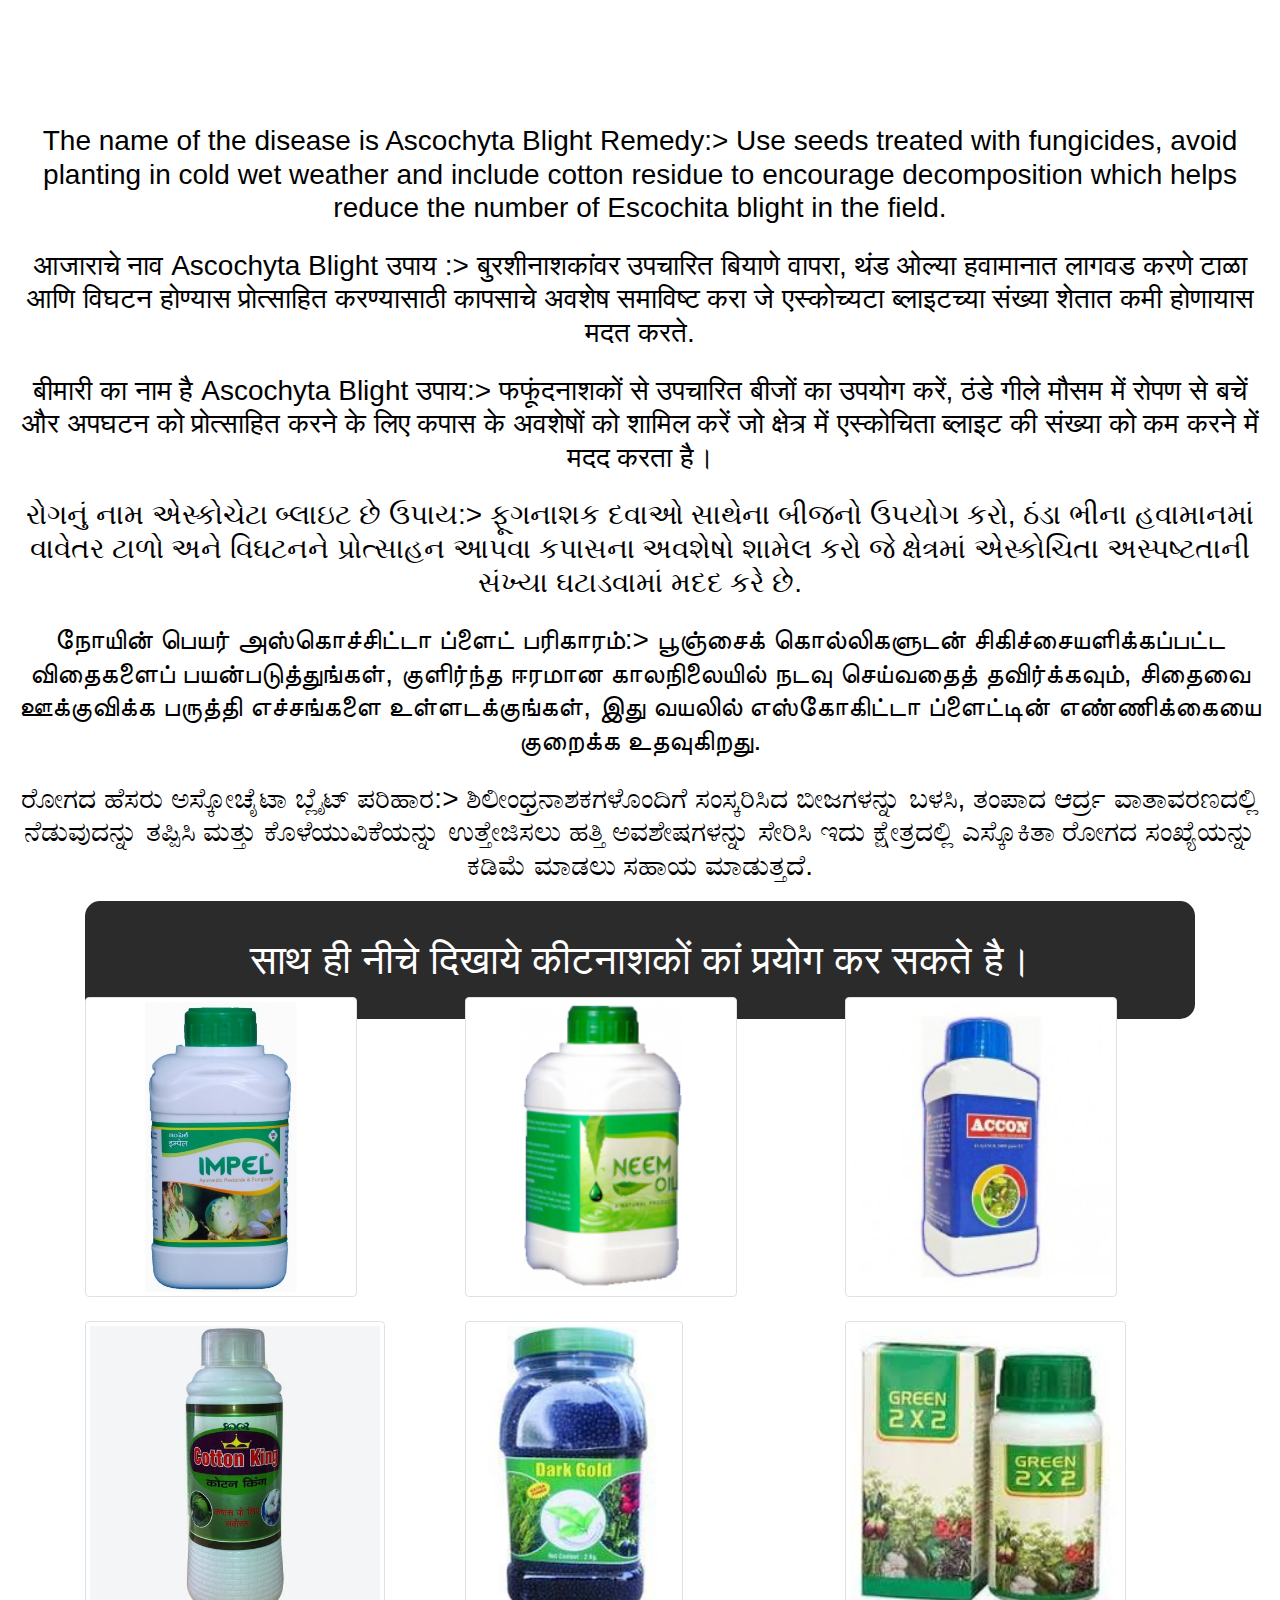
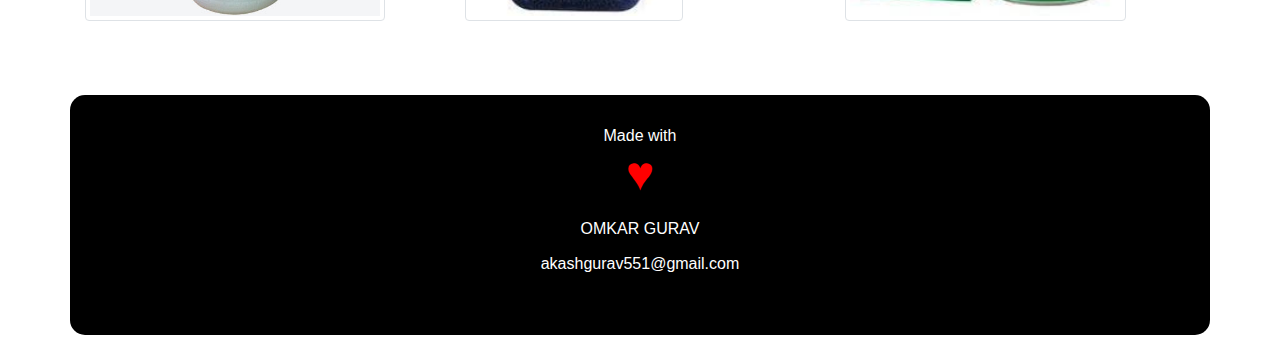
<file: templates/Diseased.html>
<!doctype html>
<html lang="en">

<head>
    <!-- Required meta tags -->
    <meta charset="utf-8">
    <meta name="viewport" content="width=device-width, initial-scale=1, shrink-to-fit=no">

    <!-- Bootstrap CSS -->
    <link rel="stylesheet" href="https://stackpath.bootstrapcdn.com/bootstrap/4.5.2/css/bootstrap.min.css"
        integrity="sha384-JcKb8q3iqJ61gNV9KGb8thSsNjpSL0n8PARn9HuZOnIxN0hoP+VmmDGMN5t9UJ0Z" crossorigin="anonymous">
    <link href="https://fonts.googleapis.com/css2?family=Rowdies:wght@700&display=swap" rel="stylesheet">

    <title>Disease Detected</title>

    <style>
        * {
            margin: 0px;
            padding: 0px;
            box-sizing: border-box;


        }

        .carousel-inner img {
            height: 70vh;
        }

        form {
            display: flex;
            height: 85vh;
            justify-content: center;
            align-items: center;
            margin-top: 50px;
            width: 60%;
            text-align: center;
            margin: auto;
        }


        .details h2 {
            
            position: relative;
            top: 100px;
            margin: auto;
            color: rgb(0, 0, 0);
            font-size: 2rem;
        }

        label:hover {
            transform: scale(1.03);
        }

        .details h2 {
            /* margin-bottom: 300px; */
            position: relative;
            top: 100px;
            margin: auto;
            color: rgb(0, 0, 0);
            font-size: 3rem;

        }

        .gallery-h1 h1 {

            background-color: rgb(44, 43, 43);
            color: white;
            padding: 35px;
            border-radius: 15px;
            position: relative;
            top: 95px;

        }





        .details h1 {
            color: white;
            padding: 30px;
            border-radius: 15px;
            background-color: rgb(45, 47, 49);
        }


        .upload {

            font-size: 20px;
            background-color: rgb(255, 252, 252);
            border-radius: 20px;
            outline: none;
            width: 315px;
            color: rgb(0, 0, 0);
            border: 3px solid rgb(45, 47, 49);



        }

        ::-webkit-file-upload-button {
            color: white;
            padding: 20px;
            border: 2px solid rgb(129, 129, 129);
            background-color: rgb(129, 129, 129);
            border-radius: 15px;

        }

        ::-webkit-file-upload-button:hover {
            border-radius: 20px;
            border: 2px solid rgb(177, 174, 174);


        }



        input[type="submit"] {
            position: absolute;
            margin-top: 150px;
            padding: 15px 35px;
            background-color: white;
            border-radius: 15px;
            color: black;
            font-size: 1.5rem;
            border: 4px solid rgb(31, 185, 190);
        }

        .carousel-caption {
            background: rgba(24, 25, 26, 0.5);
            border-radius: 10px;
        }



        .carousel-caption h3 {


            font-family: 'Rowdies', cursive;
            color: yellow;
            text-transform: uppercase;
            margin-bottom: 10px;

        }

        .carousel-caption p {
            padding: 7px;


        }

        .img-thumbnail {
            height: 300px;
            top: 180px;
        }

        .Content-h5 {

            padding: 15px;
            background-color: black;
            color: white;
            border-radius: 15px;
            margin-bottom: 25px;
            height:15rem;
            width: 100rem;
        }

        .img-preview {
            width: 400px;
            height: 356px;
            position: relative;
            border: 5px solid #F8F8F8;
            box-shadow: 0px 2px 4px 0px rgba(0, 0, 0, 0.1);
            margin-top: 1em;
            margin-bottom: 1em;    
            left: 400;
            bottom:85;
        }

        .img-preview>div {
            width: 100%;
            height: 100%;
            background-size: 400px 356px;
            background-repeat: no-repeat;
            background-position: center;
        
        }




        @media only screen and (max-width: 325px) {
            body {
                font-size: x-small;
            }
        }
    </style>


</head>

<body>
    <div>
        <style >
            body { 
                
              background-image: url("https://www.hdnicewallpapers.com/Walls/Big/Nature%20and%20Landscape/Beautiful_Nature_Green_Farm_Photo.jpg");
              
              
              background-repeat: no-repeat;
              background-attachment: fixed;
              background-size: cover;
              max-width: 100%;
              
            }
    
        </style>
    
    <section>

        <div class="container-fluid details">

            <h2 class="text-center mt-4 mb-4" style="font-size: 1.75rem;">The name of the disease is Ascochyta Blight
                Remedy:>
                Use seeds treated with fungicides, avoid planting in cold wet weather and include cotton residue to encourage decomposition which helps reduce the number of Escochita blight in the field.
                </h2>

            <h2 class="text-center mt-4 mb-4" style="font-size: 1.75rem;">आजाराचे नाव Ascochyta Blight 
                उपाय :>
                बुरशीनाशकांवर उपचारित बियाणे वापरा, थंड ओल्या हवामानात लागवड करणे टाळा आणि विघटन होण्यास प्रोत्साहित करण्यासाठी कापसाचे अवशेष समाविष्ट करा जे एस्कोच्यटा ब्लाइटच्या संख्या  शेतात कमी होणायास मदत करते.
                
                </h2>

            <h2 class="text-center mt-4 mb-4" style="font-size: 1.75rem;">बीमारी का नाम है Ascochyta Blight
                उपाय:>
                फफूंदनाशकों से उपचारित बीजों का उपयोग करें, ठंडे गीले मौसम में रोपण से बचें और अपघटन को प्रोत्साहित करने के लिए कपास के अवशेषों को शामिल करें जो क्षेत्र में एस्कोचिता ब्लाइट की संख्या को कम करने में मदद करता है।
                    </h2>
            
            <h2 class="text-center mt-4 mb-4" style="font-size: 1.75rem;">રોગનું નામ એસ્કોચેટા બ્લાઇટ છે
                ઉપાય:>
                ફૂગનાશક દવાઓ સાથેના બીજનો ઉપયોગ કરો, ઠંડા ભીના હવામાનમાં વાવેતર ટાળો અને વિઘટનને પ્રોત્સાહન આપવા કપાસના અવશેષો શામેલ કરો જે ક્ષેત્રમાં એસ્કોચિતા અસ્પષ્ટતાની સંખ્યા ઘટાડવામાં મદદ કરે છે.
            </h2>

            <h2 class="text-center mt-4 mb-4" style="font-size: 1.75rem;">நோயின் பெயர் அஸ்கொச்சிட்டா ப்ளைட்
                பரிகாரம்:>
                பூஞ்சைக் கொல்லிகளுடன் சிகிச்சையளிக்கப்பட்ட விதைகளைப் பயன்படுத்துங்கள், குளிர்ந்த ஈரமான காலநிலையில் நடவு செய்வதைத் தவிர்க்கவும், சிதைவை ஊக்குவிக்க பருத்தி எச்சங்களை உள்ளடக்குங்கள், இது வயலில் எஸ்கோகிட்டா ப்ளைட்டின் எண்ணிக்கையை குறைக்க உதவுகிறது.
            </h2>

            <h2 class="text-center mt-4 mb-4" style="font-size: 1.75rem;">ರೋಗದ ಹೆಸರು ಅಸ್ಕೋಚೈಟಾ ಬ್ಲೈಟ್
                ಪರಿಹಾರ:>
                ಶಿಲೀಂಧ್ರನಾಶಕಗಳೊಂದಿಗೆ ಸಂಸ್ಕರಿಸಿದ ಬೀಜಗಳನ್ನು ಬಳಸಿ, ತಂಪಾದ ಆರ್ದ್ರ ವಾತಾವರಣದಲ್ಲಿ ನೆಡುವುದನ್ನು ತಪ್ಪಿಸಿ ಮತ್ತು ಕೊಳೆಯುವಿಕೆಯನ್ನು ಉತ್ತೇಜಿಸಲು ಹತ್ತಿ ಅವಶೇಷಗಳನ್ನು ಸೇರಿಸಿ ಇದು ಕ್ಷೇತ್ರದಲ್ಲಿ ಎಸ್ಕೊಕಿತಾ ರೋಗದ ಸಂಖ್ಯೆಯನ್ನು ಕಡಿಮೆ ಮಾಡಲು ಸಹಾಯ ಮಾಡುತ್ತದೆ.
            </h2>

            
        
        </div>
    </section>














    <section style="margin-bottom: 50px;">

        <div class="container gallery-h1">

            
            <h1 class="text-center mt-4 mb-4">साथ ही नीचे दिखाये कीटनाशकों कां प्रयोग कर सकते है।</h1>

            


            <hr class="mt-2 mb-5">

            <div class="row text-center text-lg-left">

                <div class="col-lg-4 col-md-4 col-6 col-12">
                    <a href="#" class="d-block mb-4 h-100">
                        <img class="img-fluid img-thumbnail" src="/static/css/images/pesticide1.jpg" alt="">
                    </a>
                </div>
                <div class="col-lg-4 col-md-4 col-6 col-12">
                    <a href="#" class="d-block mb-4 h-100">
                        <img class="img-fluid img-thumbnail" src="/static/css/images/pesticide2.png" alt="">
                    </a>
                </div>

                <div class="col-lg-4 col-md-4 col-6 col-12">
                    <a href="#" class="d-block mb-4 h-100">
                        <img class="img-fluid img-thumbnail" src="/static/css/images/pesticide3.jpg" alt="">
                    </a>
                </div>
                <div class="col-lg-4 col-md-4 col-6 col-12">
                    <a href="#" class="d-block mb-4 h-100">
                        <img class="img-fluid img-thumbnail" src="/static/css/images/pesticide4.jpg" alt="">
                    </a>
                </div>
                <div class="col-lg-4 col-md-4 col-6 col-12">
                    <a href="#" class="d-block mb-4 h-100">
                        <img class="img-fluid img-thumbnail" src="/static/css/images/pesticide5.jpg" alt="">
                    </a>
                </div>
                <div class="col-lg-4 col-md-4 col-6 col-12">
                    <a href="#" class="d-block mb-4 h-100">
                        <img class="img-fluid img-thumbnail" src="/static/css/images/pesticide6.jpg" alt="">
                    </a>
                </div>




            </div>

        </div>

    </section>


    <section>
        <div class="container Content-h5">

            
                
            <h5 style="font-size: 1rem;" class="text-center my-3 contents">
                Made with<p><span style="font-size:300%;color:red;">&hearts;</span></p> OMKAR GURAV </h5>
            
            <h5 style="font-size: 1rem;" class="text-center my-3 contents">
                akashgurav551@gmail.com </h5>
       
        
            
        
        
            </div>
    </section>




    
    







    <script src="https://code.jquery.com/jquery-3.5.1.slim.min.js"
        integrity="sha384-DfXdz2htPH0lsSSs5nCTpuj/zy4C+OGpamoFVy38MVBnE+IbbVYUew+OrCXaRkfj"
        crossorigin="anonymous"></script>
    <script src="https://cdn.jsdelivr.net/npm/popper.js@1.16.1/dist/umd/popper.min.js"
        integrity="sha384-9/reFTGAW83EW2RDu2S0VKaIzap3H66lZH81PoYlFhbGU+6BZp6G7niu735Sk7lN"
        crossorigin="anonymous"></script>
    <script src="https://stackpath.bootstrapcdn.com/bootstrap/4.5.2/js/bootstrap.min.js"
        integrity="sha384-B4gt1jrGC7Jh4AgTPSdUtOBvfO8shuf57BaghqFfPlYxofvL8/KUEfYiJOMMV+rV"
        crossorigin="anonymous"></script>

</body>

</html>
</file>
